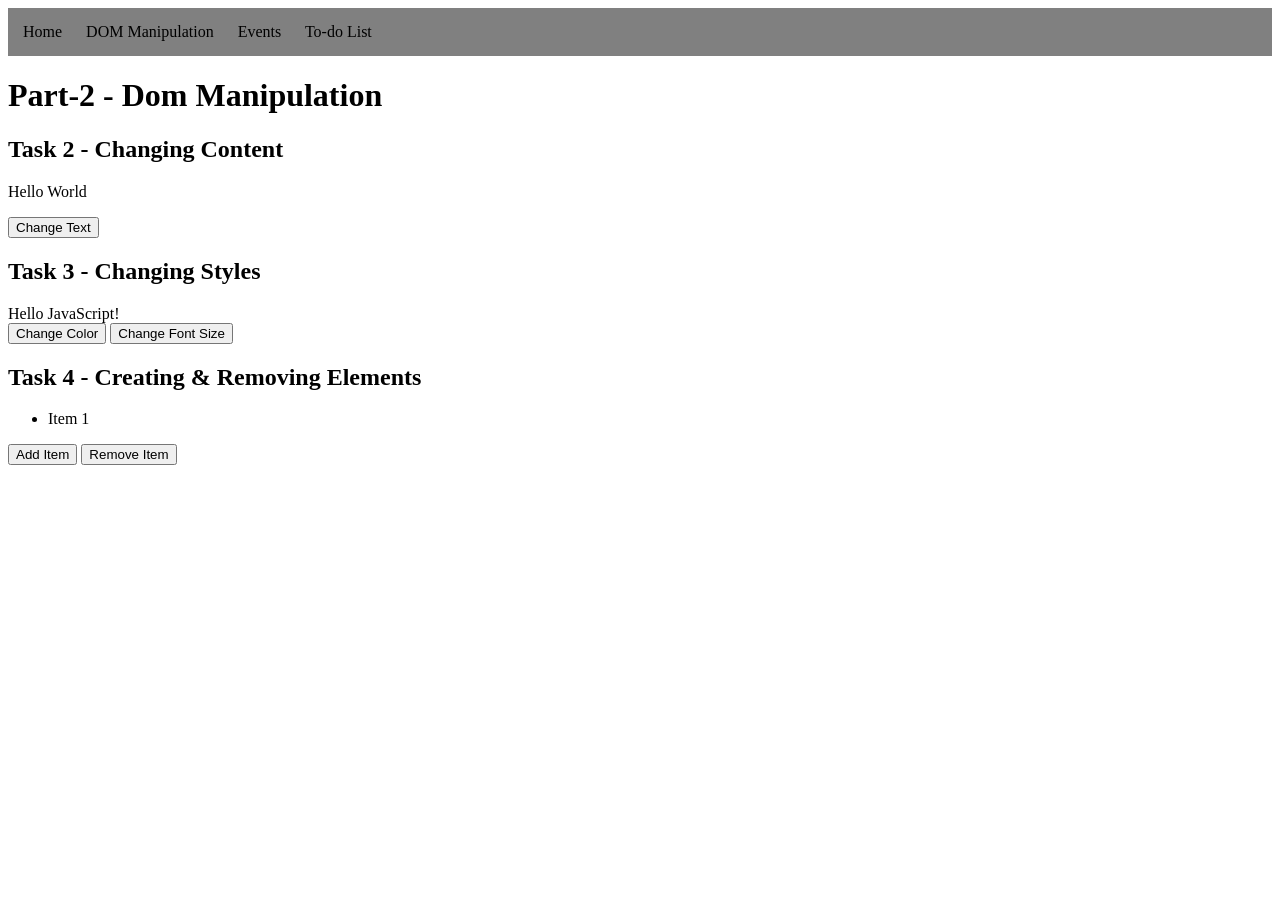
<file: part2.html>
<!DOCTYPE html>
<html lang="en">
<head>
    <meta charset="UTF-8">
    <meta name="viewport" content="width=device-width, initial-scale=1.0">
    <title>Document</title>
    <link rel="stylesheet" href="style.css">
</head>
<body>
    <nav>
        <a href="index.html">Home</a>
        <a href="part2.html">DOM Manipulation</a>
        <a href="part3.html">Events</a>
        <a href="part4.html">To-do List</a>
    </nav>
    <h1>Part-2 - Dom Manipulation</h1>
    <h2>Task 2 - Changing Content</h2>
    <p id="text">Hello World</p>
    <button onclick="changeText()">Change Text</button>
    <script src="part2.js"></script>
    <h2>Task 3 - Changing Styles</h2>
    <div id="box">
        Hello JavaScript!
    </div>
    <button onclick="changeColor()">Change Color</button>
    <button onclick="changeSize()">Change Font Size</button>
    
    <h2>Task 4 - Creating & Removing Elements</h2>
    <ul id ="list">
        <li>Item 1</li>
    </ul>
    <button onclick="addItem()">Add Item</button>
    <button onclick="removeItem()">Remove Item</button>
</body>
</html>
</file>
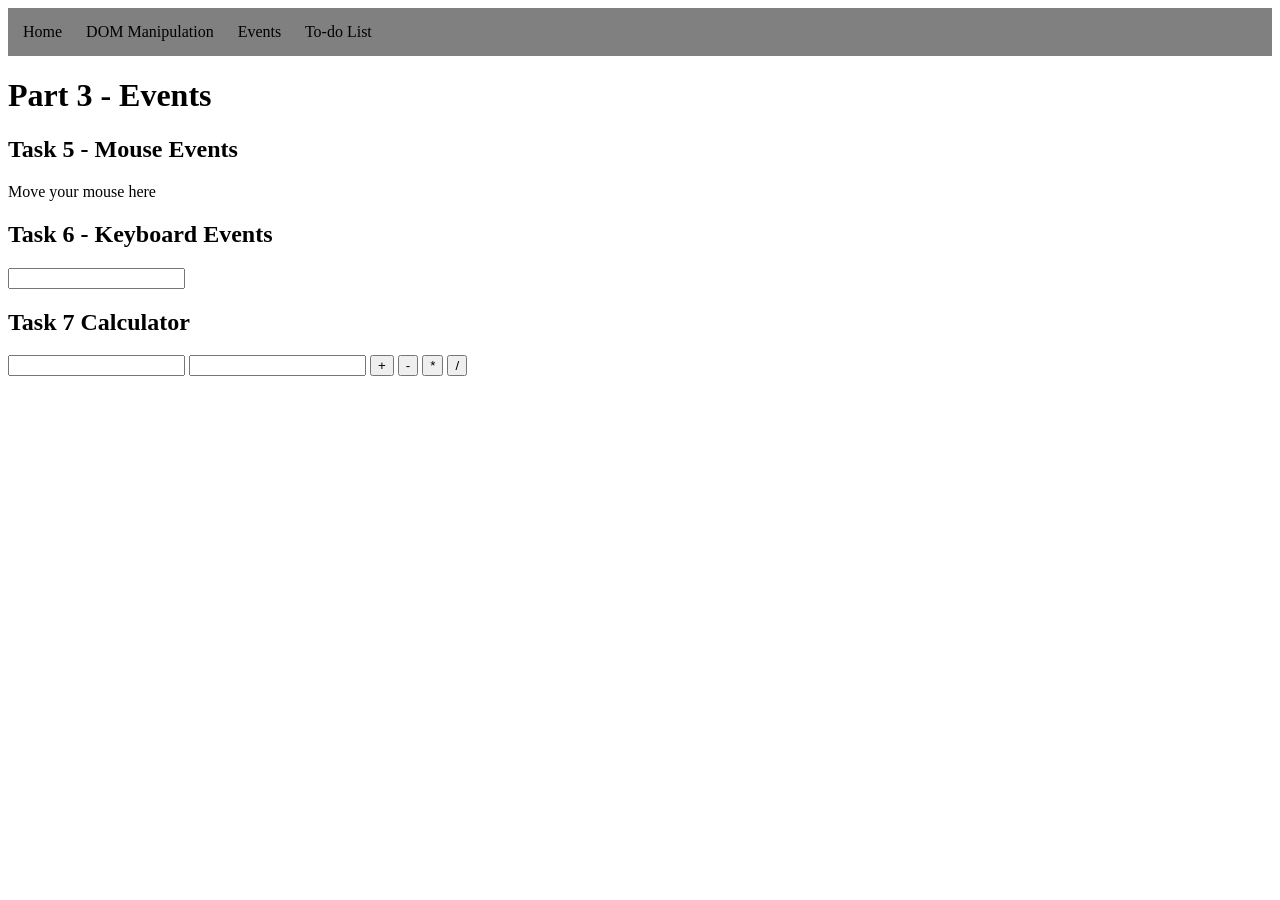
<file: part3.html>
<!DOCTYPE html>
<html lang="en">
<head>
    <meta charset="UTF-8">
    <meta name="viewport" content="width=device-width, initial-scale=1.0">
    <title>Part 3</title>
    <link rel="stylesheet" href="style.css">
</head>
<body>
    <nav>
        <a href="index.html">Home</a>
        <a href="part2.html">DOM Manipulation</a>
        <a href="part3.html">Events</a>
        <a href="part4.html">To-do List</a>
    </nav>
    <h1>Part 3 - Events</h1>
    <h2>Task 5 - Mouse Events</h2>
    <div id = "mouseBox" onmouseover="changeColor()" onmouseout="resetColor()">
        Move your mouse here
    </div>

    <h2>Task 6 - Keyboard Events</h2>
    <input type="text" id="inputText" onkeyup="showText()">
    <p id="result"></p>

    <h2>Task 7 Calculator</h2>
    <input type="number" id="num1">
    <input type="number" id="num2">
    <button onclick="add()">+</button>
    <button onclick="subtract()">-</button>
    <button onclick="multiply()">*</button>
    <button onclick="divide()">/</button>

    <p id="answer"></p>

    <script src="part3.js"></script>
</body>
</html>
</file>
<file: style.css>
nav {
    background-color: gray;
    padding: 15px;
}
nav a{
    color:black;
    margin-right: 20px;
    text-decoration: none;
}
#taskInput{
    padding: 10px;
    width: 250px;
}
#tasklist li{
    margin: 10px 0;
}
#taskList button {
    margin-left:15px;
}
#taskList input{
    margin-right: 10px;
}
</file>
